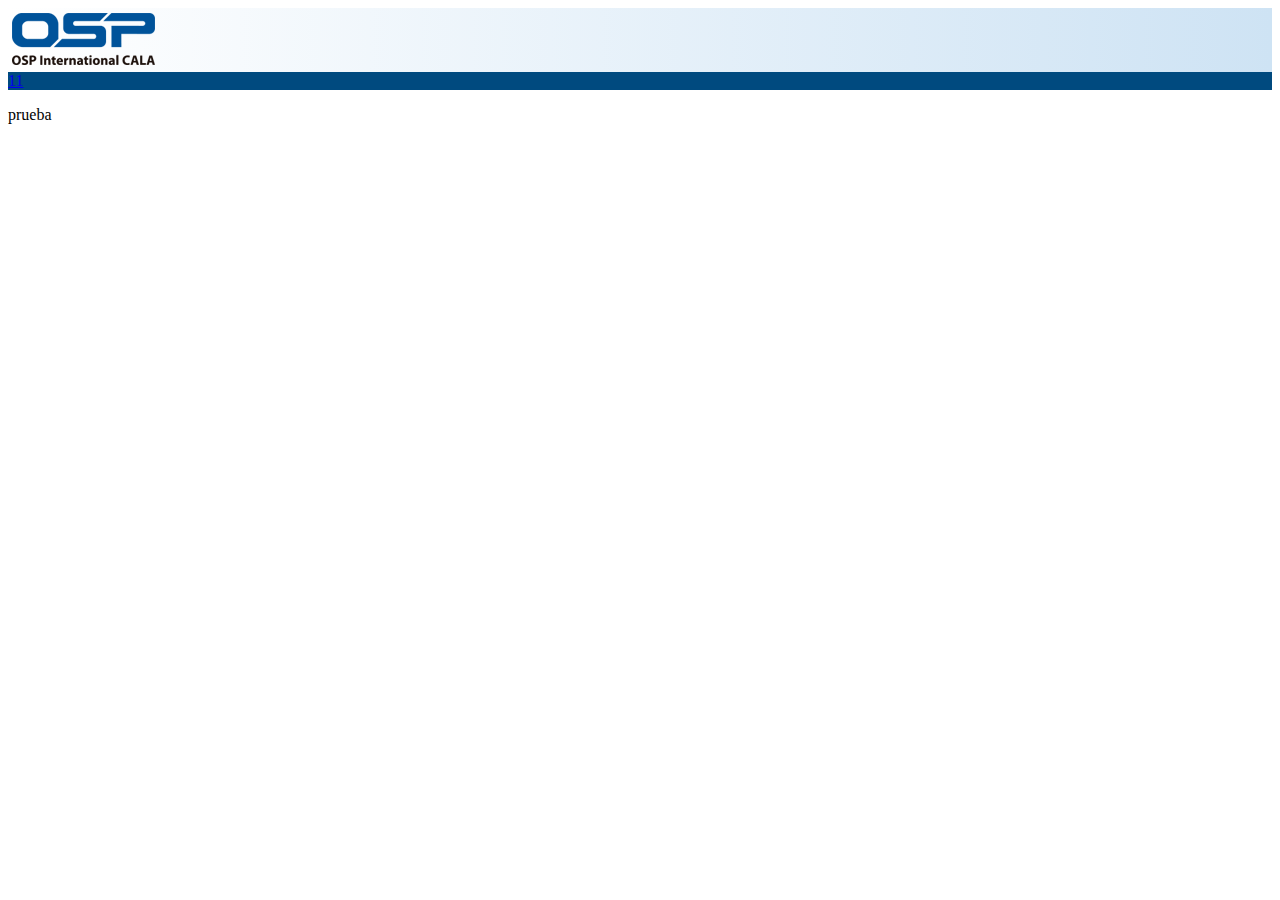
<file: Gesconf/index.html>
<!DOCTYPE html>
<html>
  <head>
    <meta charset="utf-8">
    <meta name="viewport" content="width=width-device,scalable=no">
    <link rel="stylesheet" href="css/estilos.css">
    <title>Home</title>
    <div class="Encabezado">
      <img src="img/logo-osp-medium.png" alt="Logo OSP" title="Logo OSP">
    </div>
  </head>
  <body>
    <nav>
      <a href="#">11</a>
    </nav>
  </body>
  <footer id="Pie">
    <p>prueba</p>
  </footer>
</html>
</file>
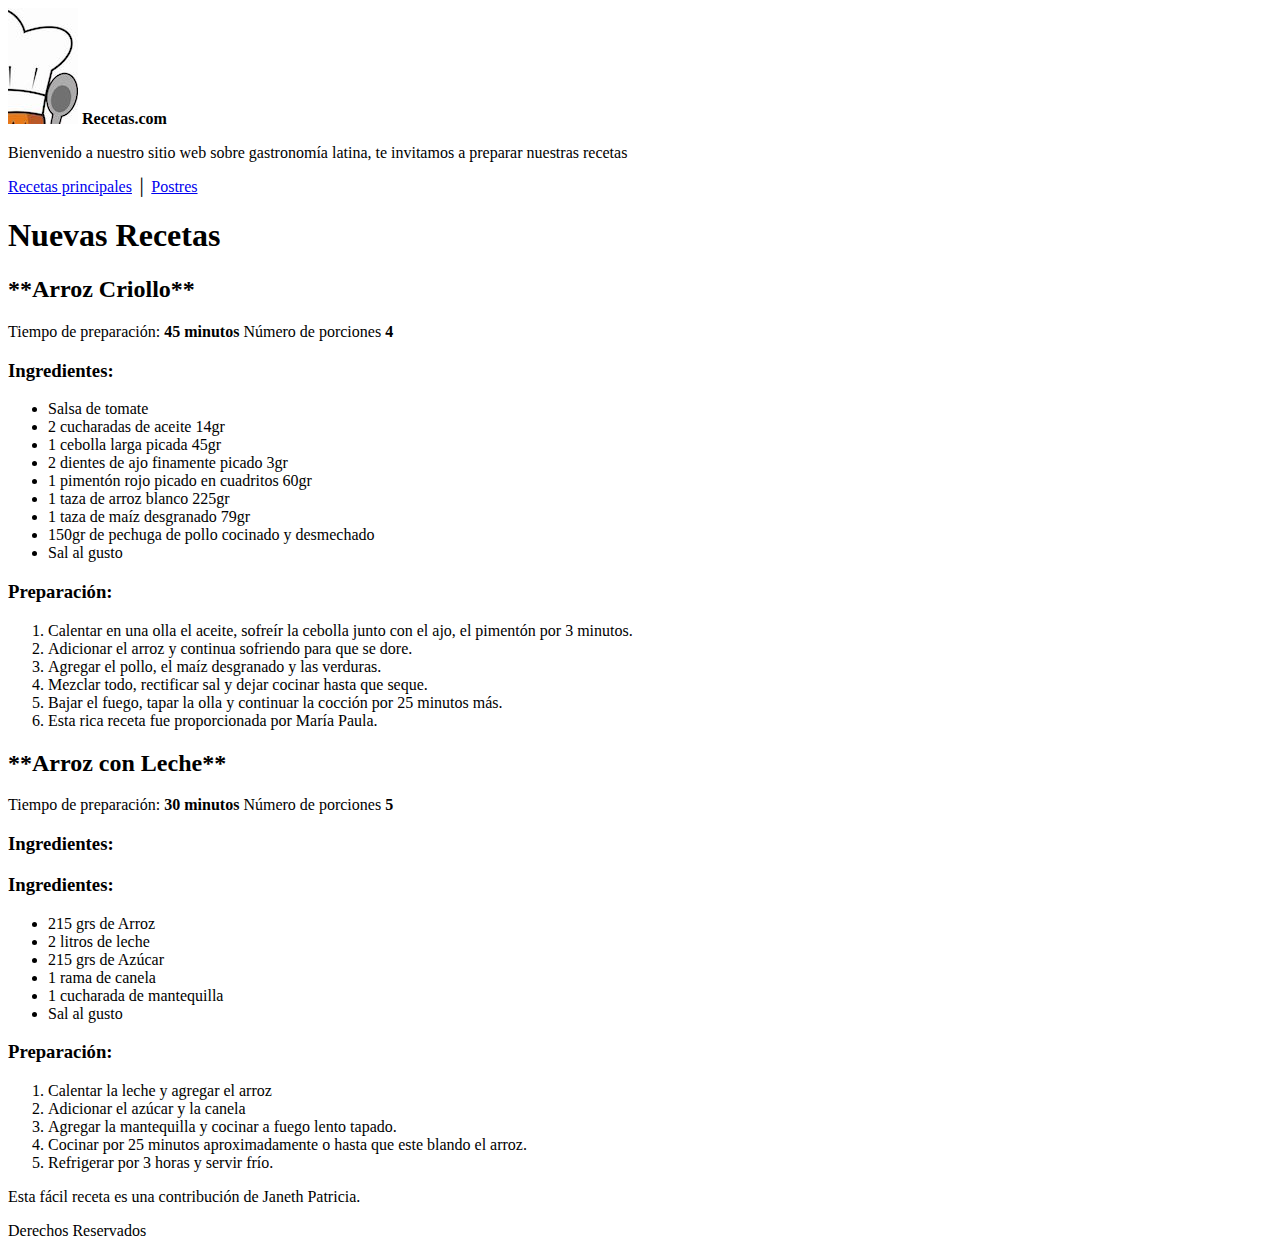
<file: Desarrollo Web/Fundamentos de HTML/Leccion4_Etiquetas/index.html>
<!DOCTYPE html>
<html>
<head>
	<meta charset="utf-8">
	<meta name="viewport" content="width=width-device,scalable=no"
	<h1><img src="imagenes/recetas.jpg" alt="Recetas" title="Recetas">
	<strong>Recetas.com</strong></h1>
	<p>Bienvenido a nuestro sitio web sobre gastronomía latina, te invitamos a preparar nuestras recetas</p>
</head>
<nav>
	<p>
		<a href="http://www.cocinafacil.com.mx/recetas/">Recetas principales</a> │
		<a href="https://www.elmejornido.com/es/recetas/recetas-de-postres">Postres</a>
	</p>
</nav>
<body>
	<p><strong><h1>Nuevas Recetas</h1></p></strong>

	<p><h2><strong>**Arroz Criollo**</strong></h2></p>
	<p>Tiempo de preparación: <strong>45 minutos</strong> Número de porciones <strong>4</strong></p>
	<p><h3><strong>Ingredientes:</strong></h3>
			<ul>
				<li>Salsa de tomate</li>
				<li>2 cucharadas de aceite 14gr</li>
				<li>1 cebolla larga picada 45gr</li>
				<li>2 dientes de ajo finamente picado 3gr</li>
				<li>1 pimentón rojo picado en cuadritos 60gr</li>
				<li>1 taza de arroz blanco 225gr</li>
				<li>1 taza de maíz desgranado 79gr</li>
				<li>150gr de pechuga de pollo cocinado y desmechado</li>
				<li>Sal al gusto</li>
			</ul>
	</p>
	<p><h3><strong>Preparación:</strong></h3>
			<ol>
				<li>Calentar en una olla el aceite, sofreír la cebolla junto con el ajo, el pimentón por 3 minutos.</li>
				<li>Adicionar el arroz y continua sofriendo para que se dore.</li>
				<li>Agregar el pollo, el maíz desgranado y las verduras.</li>
				<li>Mezclar todo, rectificar sal y dejar cocinar hasta que seque.</li>
				<li>Bajar el fuego, tapar la olla y continuar la cocción por 25 minutos más.</li>
				<li>Esta rica receta fue proporcionada por María Paula.</li>
			</ol>
	</p>
	<p><h2><strong>**Arroz con Leche**</strong></h2></p>
	<p>Tiempo de preparación: <strong>30 minutos</strong> Número de porciones <strong>5</strong></p>
	<p><h3><strong>Ingredientes:</strong></h3>
	<p><h3><strong>Ingredientes:</strong></h3>
			<ul>
				<li>215 grs de Arroz</li>
				<li>2 litros de leche</li>
				<li>215 grs de Azúcar</li>
				<li>1 rama de canela</li>
				<li>1 cucharada de mantequilla</li>
				<li>Sal al gusto</li>
			</ul>
	</p>
	<p><h3><strong>Preparación:</strong></h3>
			<ol>
				<li>Calentar la leche y agregar el arroz</li>
				<li>Adicionar el azúcar y la canela</li>
				<li>Agregar la mantequilla y cocinar a fuego lento tapado.</li>
				<li>Cocinar por 25 minutos aproximadamente o hasta que este blando el arroz.</li>
				<li>Refrigerar por 3 horas y servir frío.</li>
			</ol>
	</p>
</body>
<footer>
	<p>Esta fácil receta es una contribución de Janeth Patricia.</p>
	<p>Derechos Reservados</p>
</footer>
</html>
</file>
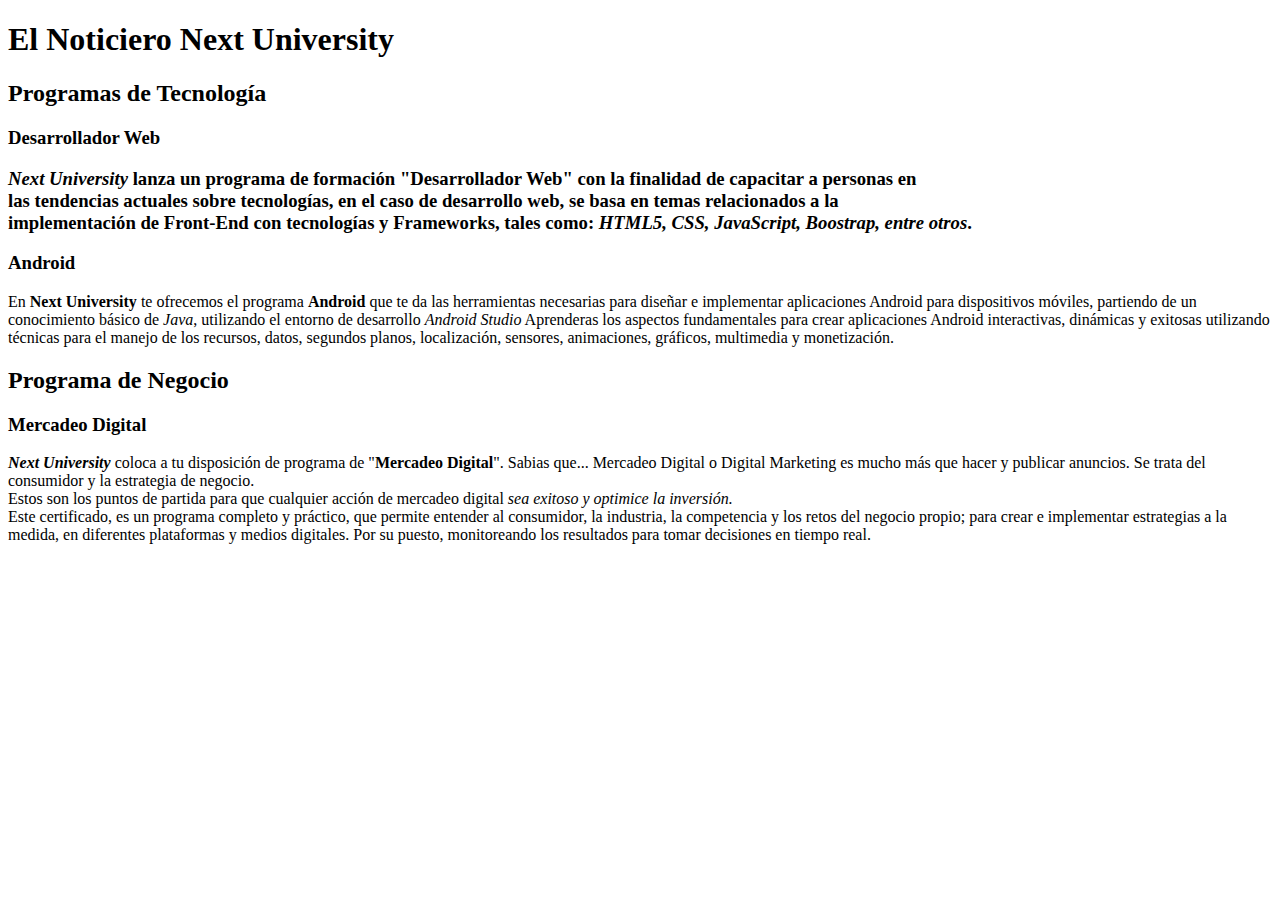
<file: Desarrollo Web/Fundamentos de HTML/Unidades 1 y 2/Estructura Base/index.html>
<!DOCTYPE html>
<html>
	<head>
		<meta charset="utf-8">
	</head>
	<body>
		<h1><strong>El Noticiero Next University</strong></h1>
		
		<h2><strong>Programas de Tecnología</strong></h2>
		
		<h3><strong>Desarrollador Web</strong>
		
		<p><em>Next University</em> lanza un programa de formación "<strong>Desarrollador Web</strong>" con la finalidad de capacitar a personas en<br/>
		las tendencias actuales sobre tecnologías, en el caso de desarrollo web, se basa en temas relacionados a la <br/>implementación de Front-End con tecnologías y Frameworks, tales como: <em>HTML5, CSS, JavaScript, Boostrap, entre otros</em>.</p>
		
		<h3><strong>Android</strong></h3>
		<p>En <strong>Next University</strong> te ofrecemos el programa <strong>Android</strong> que te da las herramientas necesarias para diseñar e implementar aplicaciones Android para dispositivos móviles, partiendo de un conocimiento básico de <em>Java</em>, utilizando el entorno de desarrollo <em>Android Studio</em> Aprenderas los aspectos fundamentales para crear aplicaciones Android interactivas, dinámicas y exitosas utilizando
		técnicas para el manejo de los recursos, datos, segundos planos, localización, sensores, animaciones, gráficos, multimedia y monetización.</p>
		
		<h2><strong>Programa de Negocio</strong></h2>
		
		<h3>Mercadeo Digital</h3>
		<p><strong><em>Next University</em></strong> coloca a tu disposición de programa de "<strong>Mercadeo Digital</strong>". Sabias que... Mercadeo Digital o Digital Marketing es mucho más que hacer y publicar anuncios. Se trata del consumidor y la estrategia de negocio. <br/>
		Estos son los puntos de partida para que cualquier acción de mercadeo digital <em>sea exitoso y optimice la inversión.</em><br/>
		Este certificado, es un programa completo y práctico, que permite entender al consumidor, la industria, la competencia y los retos del negocio propio; para crear e implementar estrategias a la medida, en diferentes plataformas y medios digitales. Por su puesto, monitoreando los resultados para tomar decisiones en tiempo real.</p>
	</body>
</html>
</file>
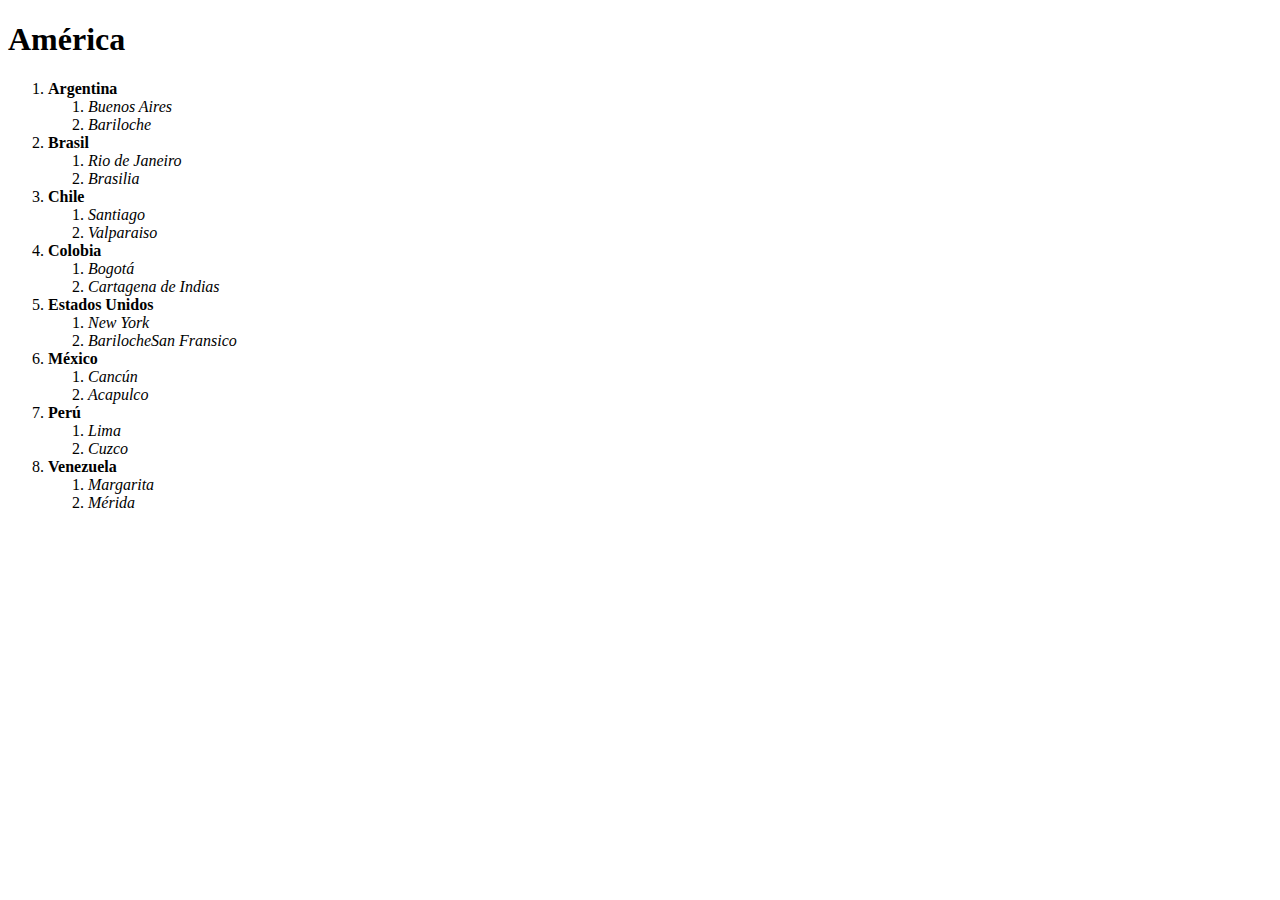
<file: Desarrollo Web/Fundamentos de HTML/Unidades 1 y 2/Etiquetas Listas/index.html>
<!DOCTYPE html>
<html>
	<head>
		<meta charset="utf-8">
		<title><strong>Destinos Turísticos</strong></title>
	</head>
	<body>
		<h1><strong>América</strong></h1>
		<ol>
			<li><strong>Argentina</strong></li>
			<ol>
				<li><em>Buenos Aires</em></li>
				<li><em>Bariloche</em></li>
			</ol>
			<li><strong>Brasil</strong></li>
			<ol>
				<li><em>Rio de Janeiro</em></li>
				<li><em>Brasilia</em></li>
			</ol>
			<li><strong>Chile</strong></li>
			<ol>
				<li><em>Santiago</em></li>
				<li><em>Valparaiso</em></li>
			</ol>
			<li><strong>Colobia</strong></li>
			<ol>
				<li><em>Bogotá</em></li>
				<li><em>Cartagena de Indias</em></li>
			</ol>
			<li><strong>Estados Unidos</strong></li>
			<ol>
				<li><em>New York</em></li>
				<li><em>BarilocheSan Fransico</em></li>
			</ol>
			<li><strong>México</strong></li>
			<ol>
				<li><em>Cancún</em></li>
				<li><em>Acapulco</em></li>
			</ol>
			<li><strong>Perú</strong></li>
			<ol>
				<li><em>Lima</em></li>
				<li><em>Cuzco</em></li>
			</ol>
			<li><strong>Venezuela</strong></li>
			<ol>
				<li><em>Margarita</em></li>
				<li><em>Mérida</em></li>
			</ol>
		</ol>		
	</body>
</html>
</file>
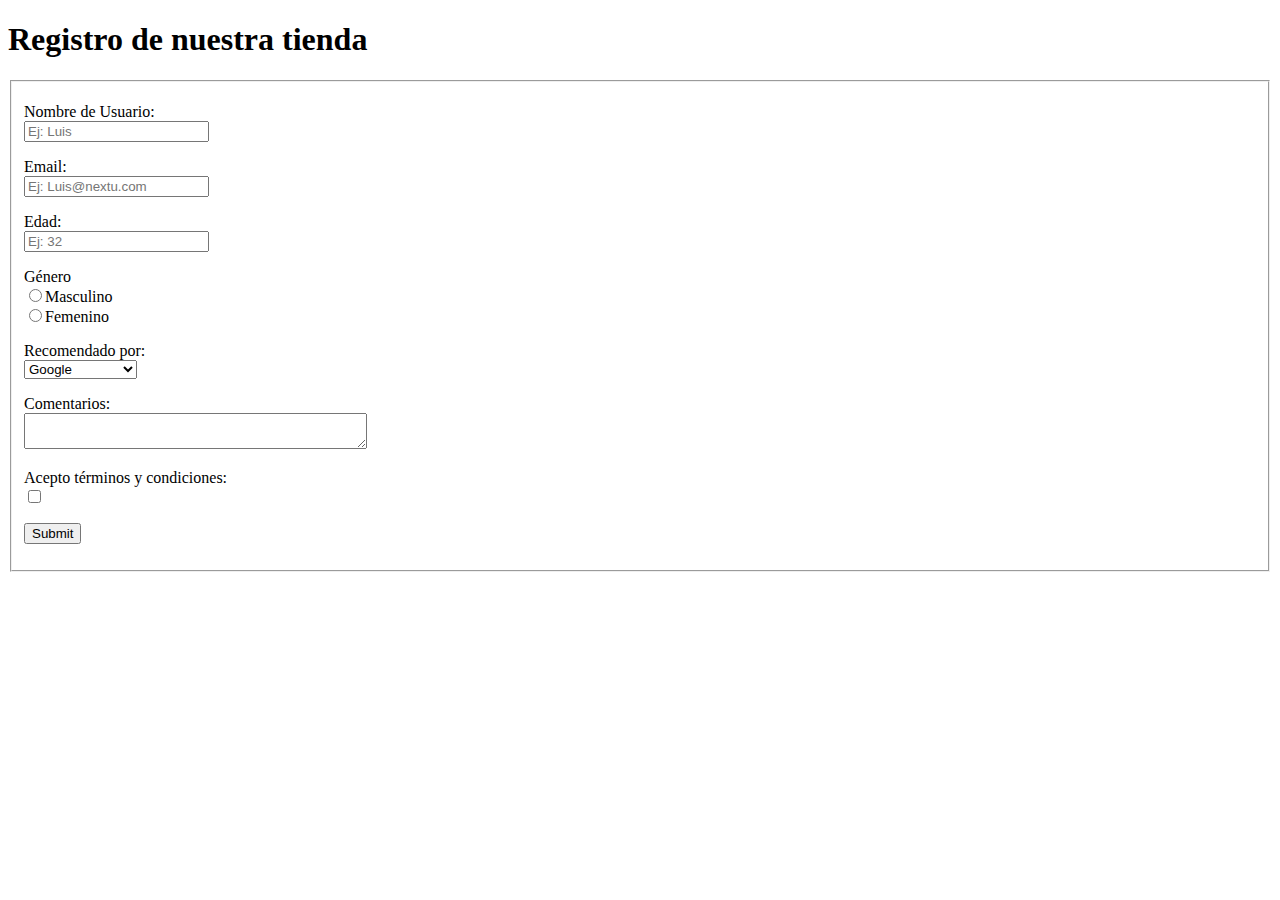
<file: Desarrollo Web/Fundamentos de HTML/Unidades 1 y 2/FormulariosYAtributos/index.html>
<!DOCTYPE html>
<html>
  <head>
    <meta charset="utf-8">
    <meta name="viewport" content="width=width-device,scalable=no"
    <title="Formularios">
  </head>
  <body>
    <h1>Registro de nuestra tienda</h1>
    <form>
      <fieldset>
        <p>Nombre de Usuario:</br>
          <input type="text" placeholder="Ej: Luis"
        </p>
        <p>Email:</br>
          <input type="email" placeholder="Ej: Luis@nextu.com" required>
        </p>
        <p>Edad:</br>
          <input type="text" placeholder="Ej: 32"
        </p>
        <p>Género</br>
            <input type="radio" name="gender" value="Masculino">Masculino</br>
            <input type="radio" name="gender" value="Femenino">Femenino
        </p>
        <p>Recomendado por:</br>
            <select name="Recomendado">
                <option value="Google">Google</option>
                <option value="Amigo">Amigo</option>
                <option value="Redes_sociales">Redes sociales</option>
            </select>
        </p>
        <p>Comentarios:</br>
            <textarea name="comentarios" cols="40"></textarea
        </p>
        <p>Acepto términos y condiciones:</br>
            <input type="checkbox" name="condiciones">
        </p>
        <p>
          <input type="submit">
        </p>
      </fieldset>
    </form>
  </body>
</html>
</file>
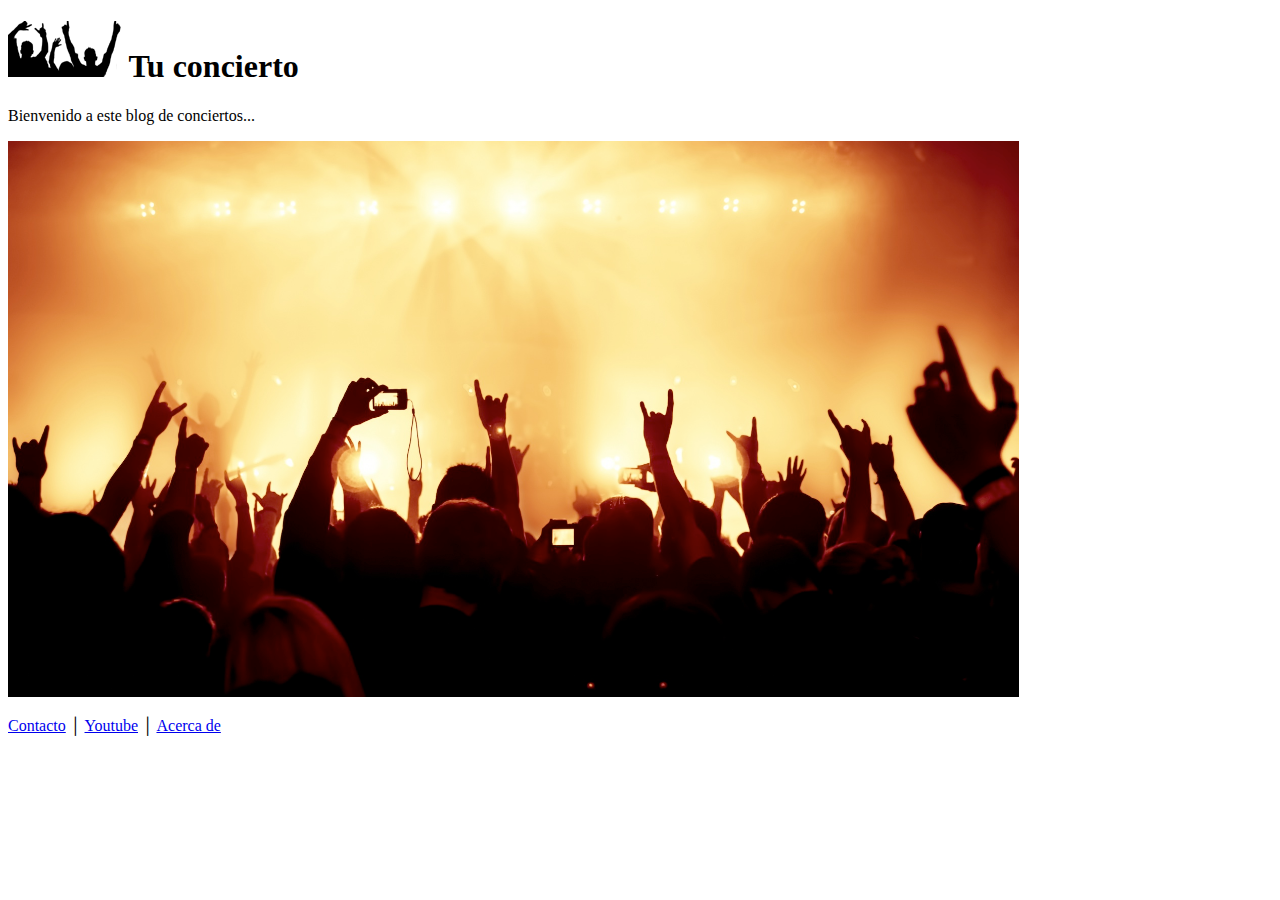
<file: Desarrollo Web/Fundamentos de HTML/Unidades 1 y 2/Hipervinculos/index.html>
<!DOCTYPE html>
<html>
<head>
	<meta charset="utf-8">
	<meta name="viewport" content="width=width-device,scalable=no"
	
</head>
<body>
<h1><img src="images/concert_logo.png" alt="Logo"> Tu concierto</h1>
<p>
	Bienvenido a este blog de conciertos...
</p>
<img src="images/concert.jpg" alt="Concierto" width="80%">
</body>
<footer>
	<p>
		<a href="mailto:info@tuconcierto.com?subject=feedback">Contacto</a> │
		<a href="https://www.youtube.com/">Youtube</a> │
		<a href="acerca_de.html">Acerca de</a>
	</p>
</footer>
</html>
</file>
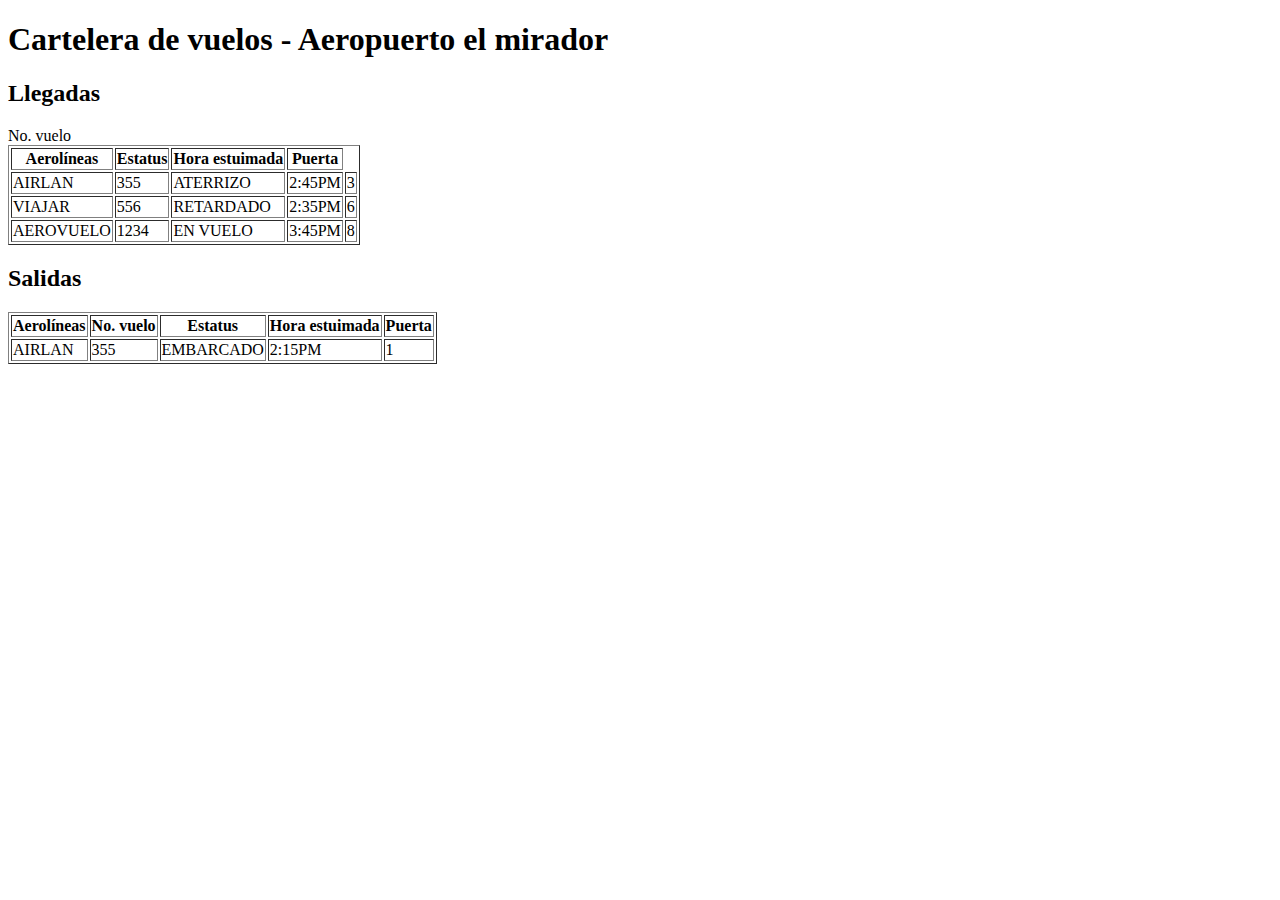
<file: Desarrollo Web/Fundamentos de HTML/Unidades 1 y 2/Manejo Tablas/index.html>
<!DOCTYPE html>
<html>
	<head>
		<meta charset="utf-8">
		<meta name="viewport" content="width=device-width,scalable=no">
		<title>Cartelera de vuelos - Aeropuerto el mirador</title>
	</head>
	<body>
		<h1>Cartelera de vuelos - Aeropuerto el mirador</h1>
		<h2>Llegadas</h2>
			<table border="1">
				<thead>
					<th>Aerolíneas</th>
					<sth>No. vuelo</th>
					<th>Estatus</th>
					<th>Hora estuimada</th>
					<th>Puerta</th>
				</thead>
				<tbody>
					<tr>
						<td>AIRLAN</td>
						<td>355</td>
						<td>ATERRIZO</td>
						<td>2:45PM</td>
						<td>3</td>
					</tr>
					<tr>
						<td>VIAJAR</td>
						<td>556</td>
						<td>RETARDADO</td>
						<td>2:35PM</td>
						<td>6</td>
					</tr>
					<tr>
						<td>AEROVUELO</td>
						<td>1234</td>
						<td>EN VUELO</td>
						<td>3:45PM</td>
						<td>8</td>
					</tr>					
				</tbody>
			</table>
			
		<h2>Salidas</h2>
			<table border="1">
				<thead>
					<th>Aerolíneas</th>
					<th>No. vuelo</th>
					<th>Estatus</th>
					<th>Hora estuimada</th>
					<th>Puerta</th>
				</thead>
				<tbody>
					<tr>
						<td>AIRLAN</td>
						<td>355</td>
						<td>EMBARCADO</td>
						<td>2:15PM</td>
						<td>1</td>
					</tr>					
				</tbody>
			</table>
	</body>
</html>
</file>
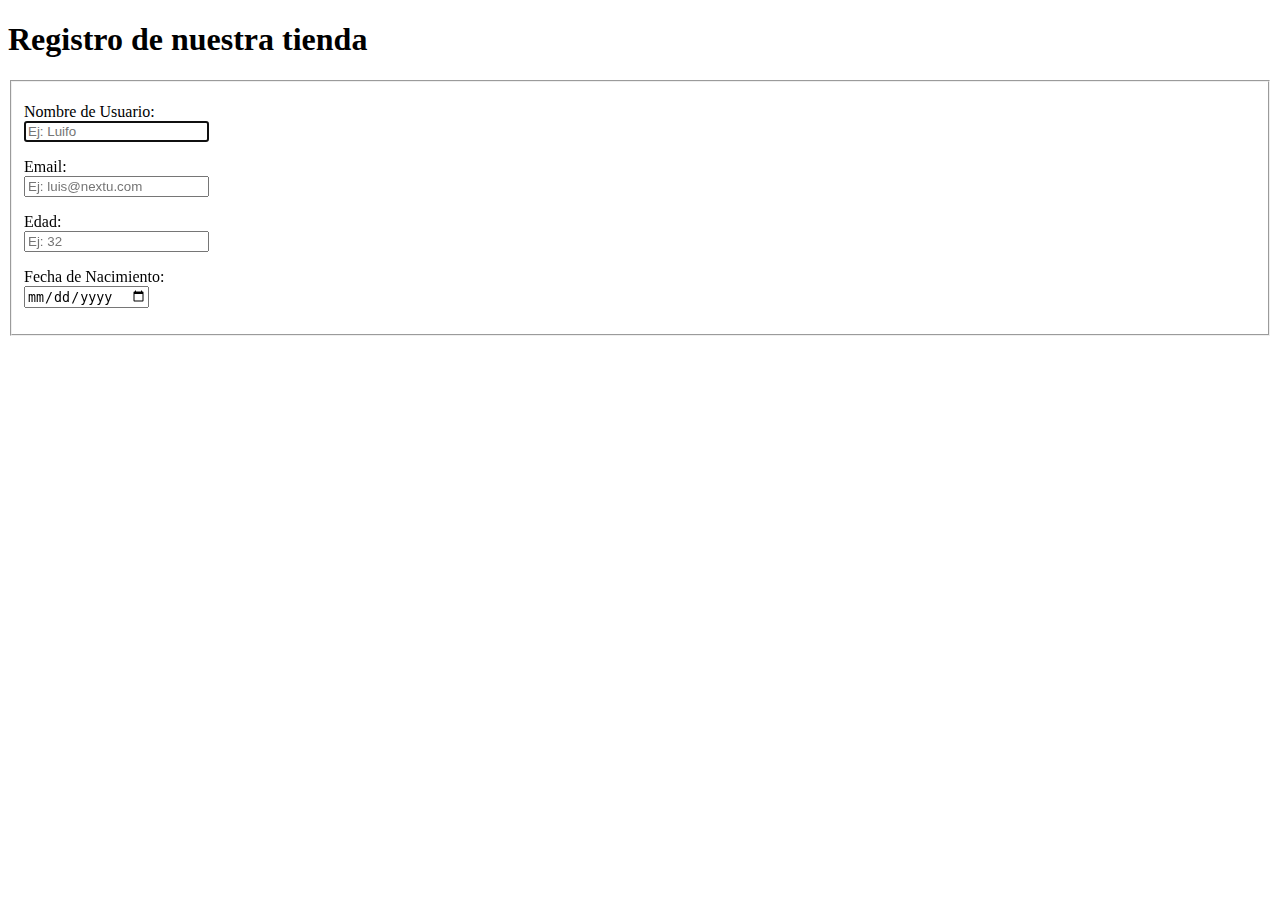
<file: Desarrollo Web/Fundamentos de HTML/Unidades 1 y 2/FormulariosYAtributos/EjercicioPráctico.html>
<!DOCTYPE html>
<html>
  <head>
    <meta charset="utf-8">
    <meta name="viewport" content="width=width-device,scalable=no"
    <title="Formularios">
  </head>
  <body>
    <h1>Registro de nuestra tienda</h1>
    <form>
      <fieldset>
      <p>
        <label>Nombre de Usuario:</label></br>
        <input type="text" name="username" placeholder="Ej: Luifo" autofocus>
      </p>
      <p>
        <label>Email:</label></br>
        <input type="email" name="email" placeholder="Ej: luis@nextu.com" required>
      </p>
      <p>
        <label>Edad:</label></br>
          <input type="number" name="edad" placeholder="Ej: 32">
      </p>
      <p>
        <label>Fecha de Nacimiento:<label></br>
        <input type="date" required>
      </p>
      </fieldset>
    </form>
  </body>
</html>
</file>
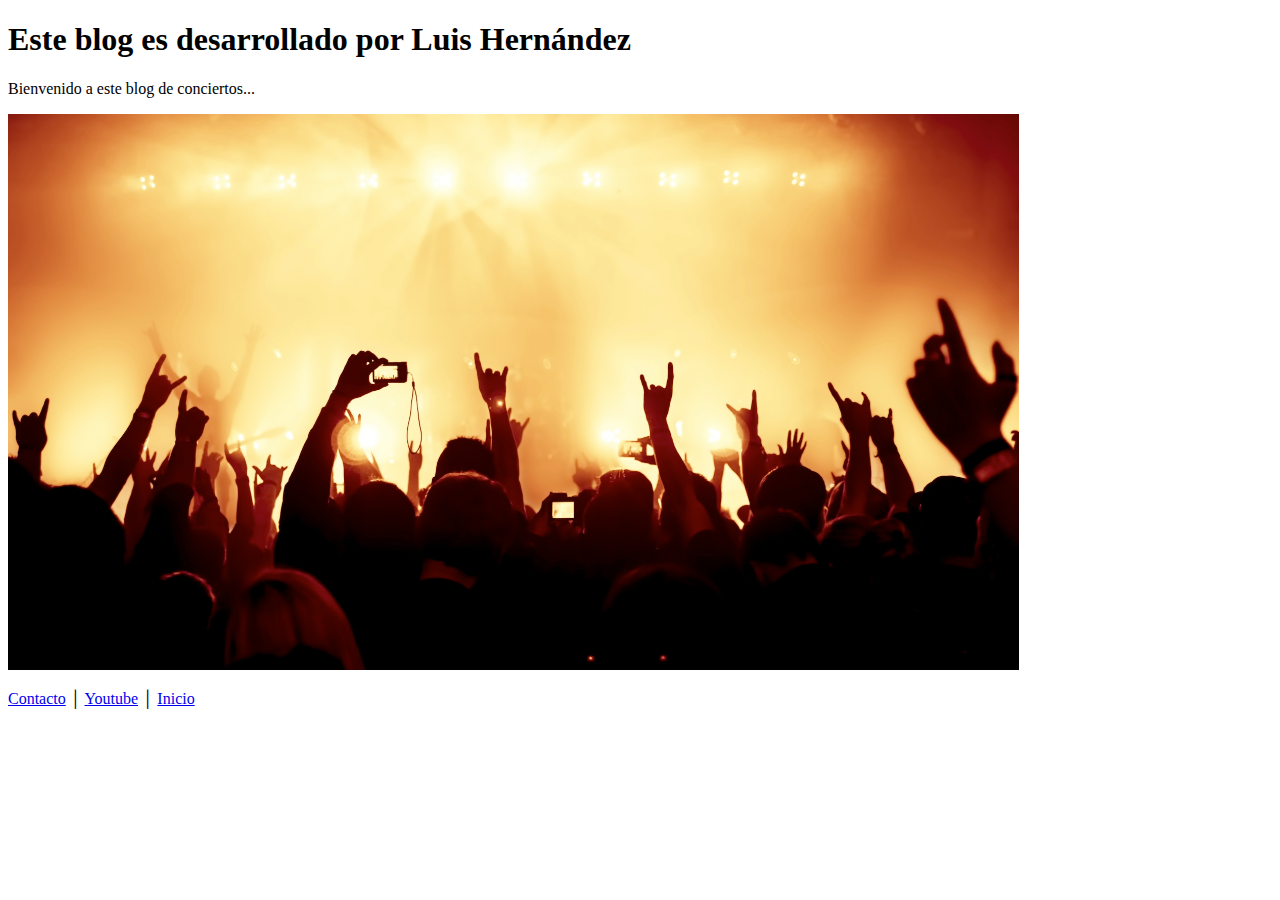
<file: Desarrollo Web/Fundamentos de HTML/Unidades 1 y 2/Hipervinculos/acerca_de.html>
<!DOCTYPE html>
<html>
<head>
	<meta charset="utf-8">
	<meta name="viewport" content="width=width-device,scalable=no"
</head>
<body>
<h1>Este blog es desarrollado por Luis Hernández</h1>
<p>
	Bienvenido a este blog de conciertos...
</p>
<img src="images/concert.jpg" alt="Concierto" width="80%">
</body>
<footer>
	<p>
		<a href="mailto:info@tuconcierto.com?subject=feedback">Contacto</a> │
		<a href="https://www.youtube.com/">Youtube</a> │
		<a href="index.html">Inicio</a>
	</p>
</footer>
</html>
</file>
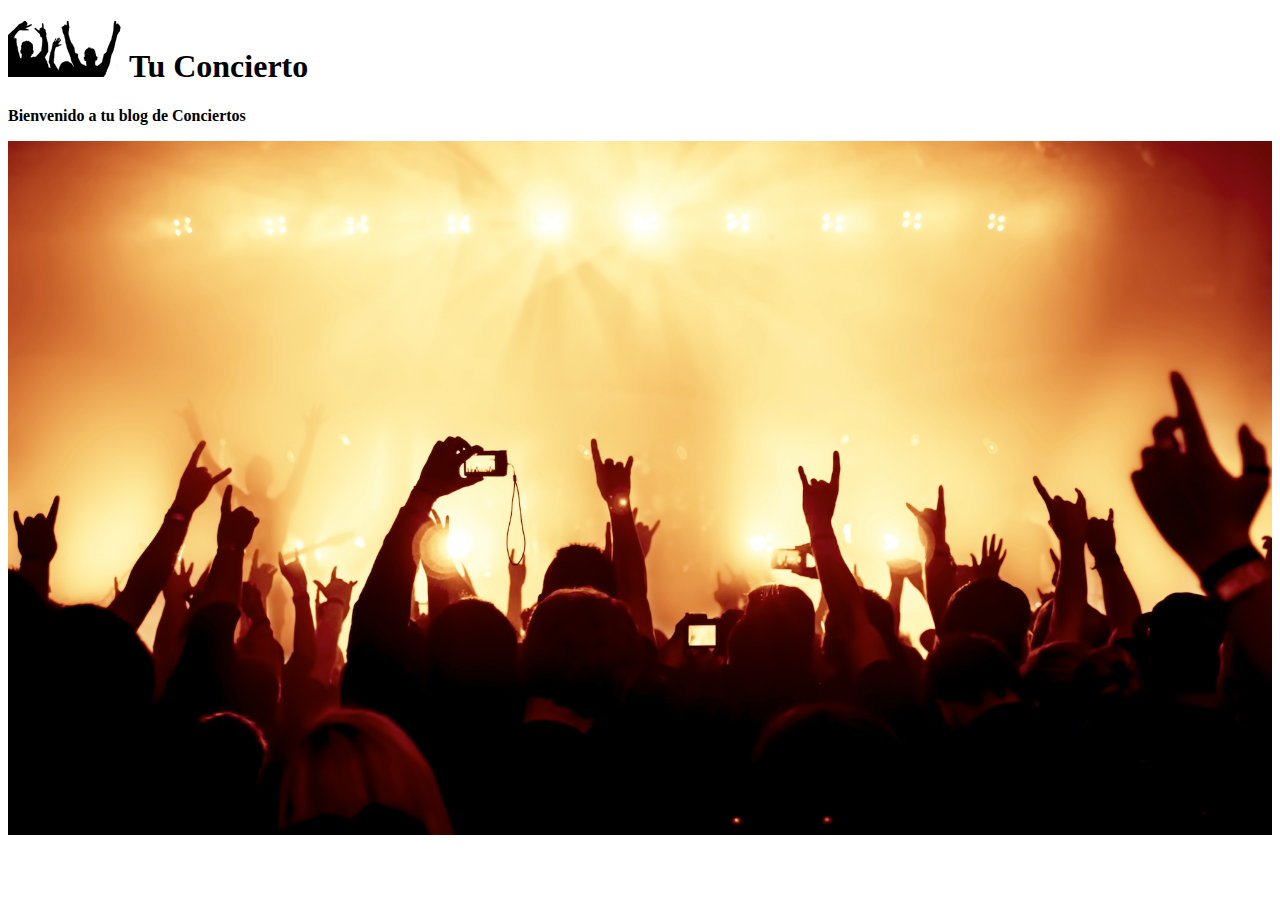
<file: Desarrollo Web/Fundamentos de HTML/Unidades 1 y 2/Manejo Imágenes/Lección 2 Ejercicio de Codificación 3.html>
<!DOCTYPE html>
<html>
	<head>
		<meta charset="utf-8">
		<meta name ="viewport" content ="width=device-width,user-scalable=no" 
	</head>
	<body>
		<h1><img src ="imagenes/concert_logo.png" alt="Logo blog de conciertos" title="Logo blog de conciertos"/>
		<strong>Tu Concierto</strong></h1>
		
		<p><strong>Bienvenido a tu blog de Conciertos</strong></p>
		<img src="imagenes/concert.jpg" width="100%"/>
	</body>
</html>
</file>
<file: Gesconf/css/estilos.css>
div{
  margin-top: 0px;
  background: white; /* For browsers that do not support gradients */
  background: -webkit-linear-gradient(left,rgb(255,255,255),rgba(206,227,244)); /*Safari 5.1-6*/
  background: -o-linear-gradient(right,rgb(255,255,255),rgb(206,227,244)); /*Opera 11.1-12*/
  background: -moz-linear-gradient(right,rgb(255,255,255),rgb(206,227,244)); /*Fx 3.6-15*/
  background: linear-gradient(to right, rgb(255,255,255), rgb(206,227,244)); /*Standard*/
}

nav{
  background-color: rgb(0,74,127);
}

footer{
    background: linear-gradient(left, tomato, cyan, lightgreen);
}
body{

}
</file>
